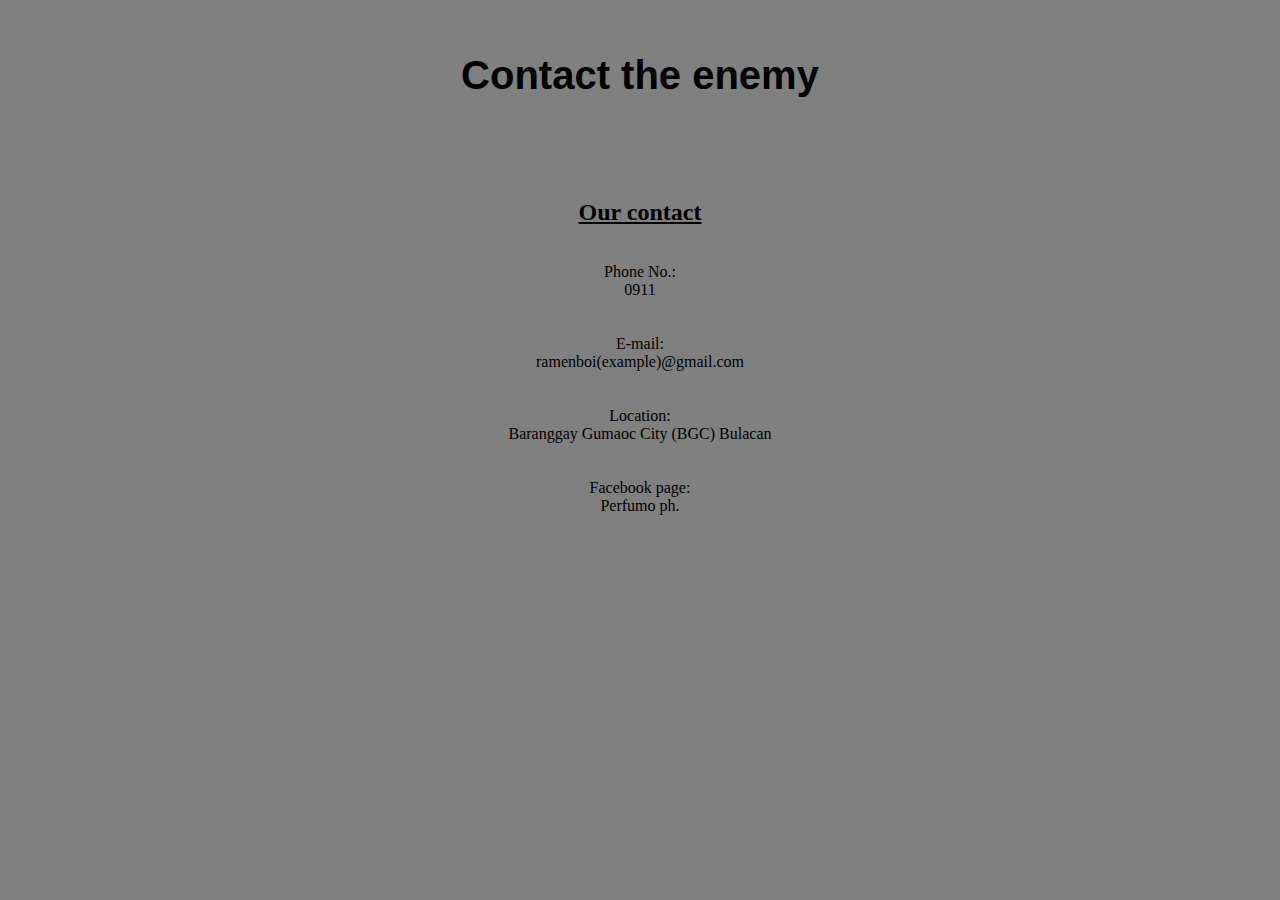
<file: external css/contact.html>
<html>
    <title>Contact</title>
   <br> <h1> Contact the enemy </h1>
    </head>
	 <link rel="stylesheet" href="contacts.css">
    <body>
        <center>	
            <table align="center">
                <br><br><br>
                <u>
                    <h2>Our contact</h2> </u>
                         <i class="fas fa-mobile-alt"></i> <br>Phone No.:
                                <class="text"><br>0911<br><br>
                         <i class="fas fa-envelope-open"></i><br> E-mail:
                                <class="text"><br>ramenboi(example)@gmail.com<br><br>
                         <i class="fas fa-map-marker-alt"></i><br>Location:
						 <br>Baranggay Gumaoc City (BGC) Bulacan<br><br>
                         <i class="fab fa-facebook-f"></i> <br>Facebook page:
                            <class="text"> <br>Perfumo ph.
                        </tr>
                        </center>

</html>
</file>
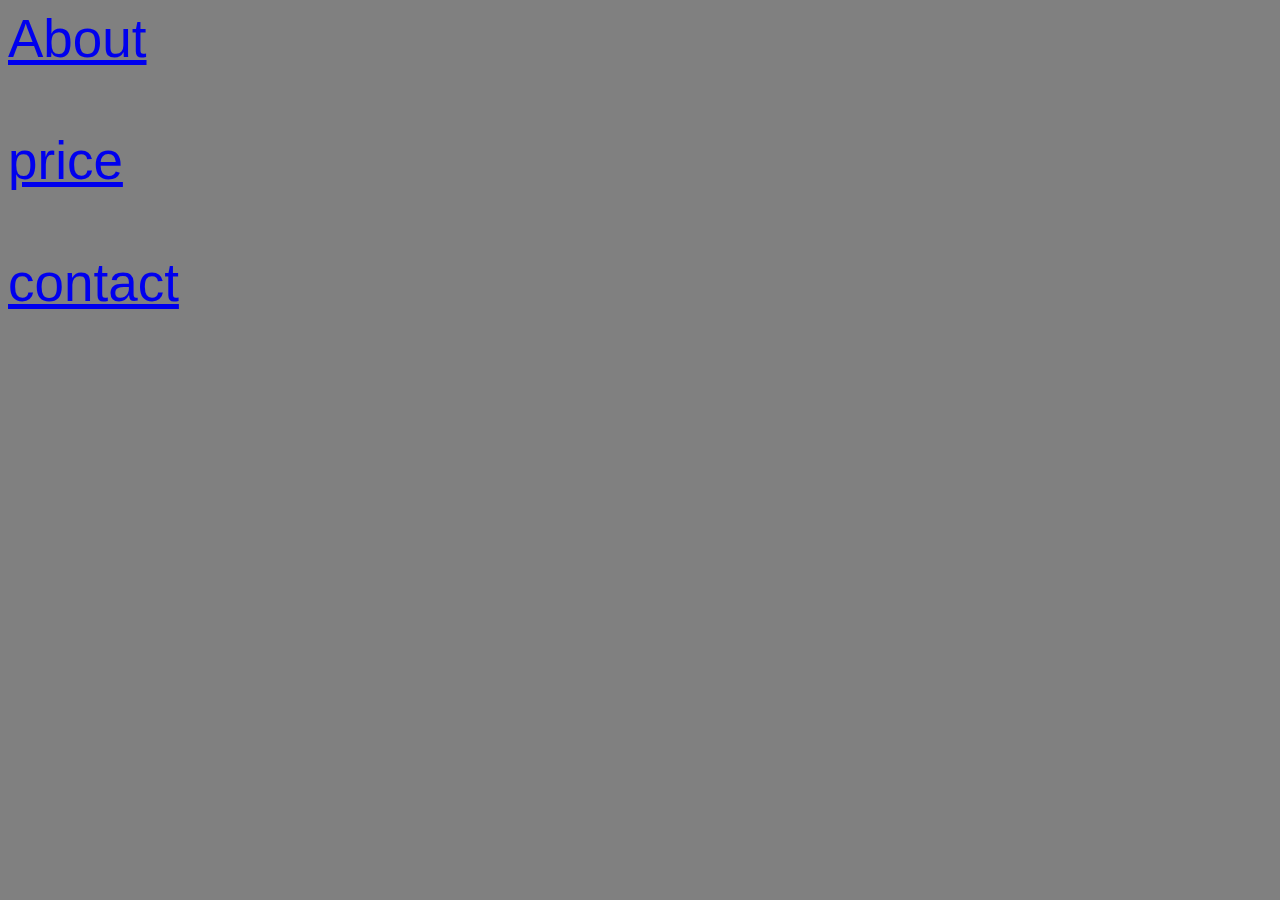
<file: external css/left.html>
<html>
    <link rel="stylesheet" href="left.css">
<head>
    <meta charset= "utf-8">
    <meta name="viewport" content="width=device-width, initial-scale=1">
<title></title>
</head>
<body>
<p style="background-color:gray;"
<br>
<a  href="about.html" target="right" >About</a>
<br><br>
<a  href="price.html" target="right" >price</a>
<br><br>
<a  href="contact.html" target="right" >contact</a>
<br><br>
</font>
</html>
</file>
<file: external css/contacts.css>
h1 {
    font-size: 40;
    text-align: center;
    font-family: Arial, Helvetica, sans-serif;

}
body {
    background-color: #808080;
    align-items: center;
    
}
</file>
<file: external css/left.css>
body{ 
    background: rgb(128, 128, 128);
    font-size: 53;
    font-family: 'Franklin Gothic Medium', 'Arial Narrow', Arial, sans-serif;
    text-align: left;
}
</file>
